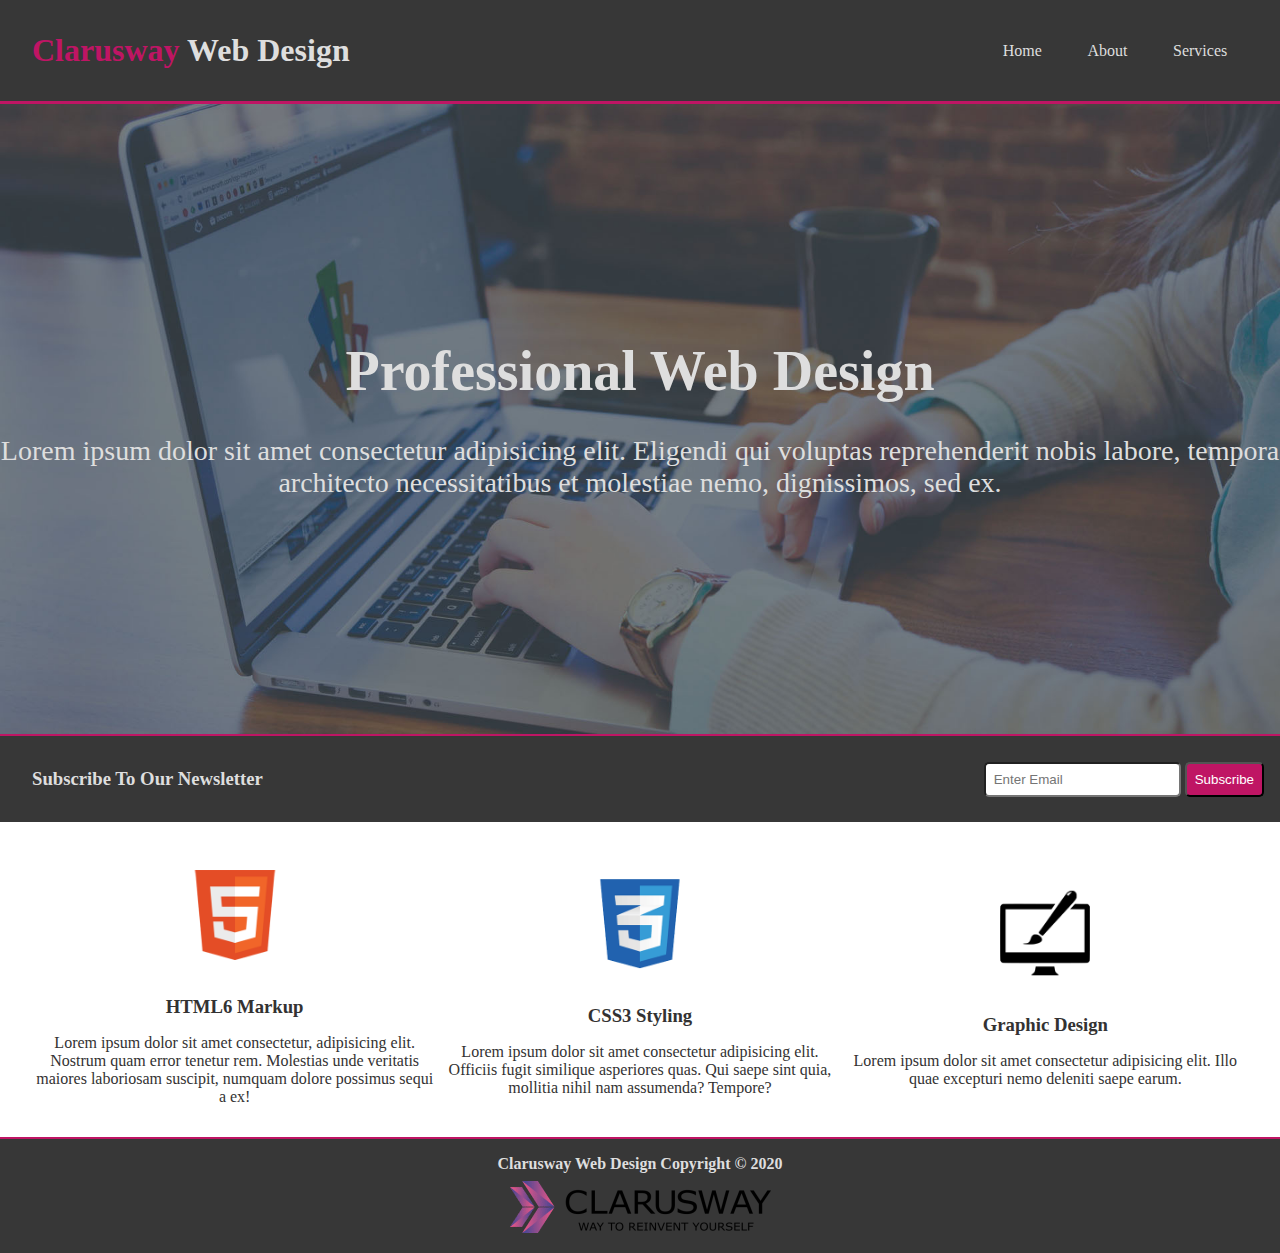
<file: index.html>
<!DOCTYPE html>
<html lang="en">
  <head>
    <meta charset="UTF-8" />
    <meta http-equiv="X-UA-Compatible" content="IE=edge" />
    <meta name="viewport" content="width=device-width, initial-scale=1.0" />
    <link rel="stylesheet" href="style.css" />
    <title>Web Design</title>
  </head>
  <body>
    <header class="head">
      <h1><span>Clarusway</span> Web Design</h1>
      <div class="header-right">
        <a href="./index.html">Home</a>
        <a href="./about.html">About</a>
        <a href="./services.html">Services</a>
      </div>
    </header>
    <hr class="sticky" color="#BF1564" />
    <section class="bgc">
      <h1>Professional Web Design</h1>
      <p>
        Lorem ipsum dolor sit amet consectetur adipisicing elit. Eligendi qui voluptas reprehenderit nobis labore, tempora architecto necessitatibus et molestiae nemo, dignissimos, sed ex.
      </p>
    </section>
    <hr color="#BF1564">
    <section class="subscribe">
      <h3>Subscribe To Our Newsletter</h3>
      <div class="mail">
        <input id="email" type="email" placeholder="Enter Email" />
        <input class="submit" type="submit" value="Subscribe" />
      </div>
    </section>
    
    <article>
      <div class="art">
        <img src="./img/logo_html.png" alt="" />
        <h3>HTML6 Markup</h3>
        <p>
          Lorem ipsum dolor sit amet consectetur, adipisicing elit. Nostrum quam
          error tenetur rem. Molestias unde veritatis maiores laboriosam
          suscipit, numquam dolore possimus sequi a ex!
        </p>
      </div>
      <div class="art">
        <img src="./img/logo_css.png" alt="" />
        <h3>CSS3 Styling</h3>
        <p>
          Lorem ipsum dolor sit amet consectetur adipisicing elit. Officiis
          fugit similique asperiores quas. Qui saepe sint quia, mollitia nihil
          nam assumenda? Tempore?
        </p>
      </div>
      <div class="art">
        <img src="./img/logo_brush.png" alt="" />
        <h3>Graphic Design</h3>
        <p>
          Lorem ipsum dolor sit amet consectetur adipisicing elit. Illo quae
          excepturi nemo deleniti saepe earum.
        </p>
      </div>
    </article>
        <hr color="#BF1564">

    <footer>
      <h4>Clarusway Web Design Copyright © 2020</h4> 
      <!-- © yapmak için &copy; yazıyorsun -->
      <img src="./img/clarusway_logo.png" alt="" />
    </footer>
  </body>
</html>
</file>
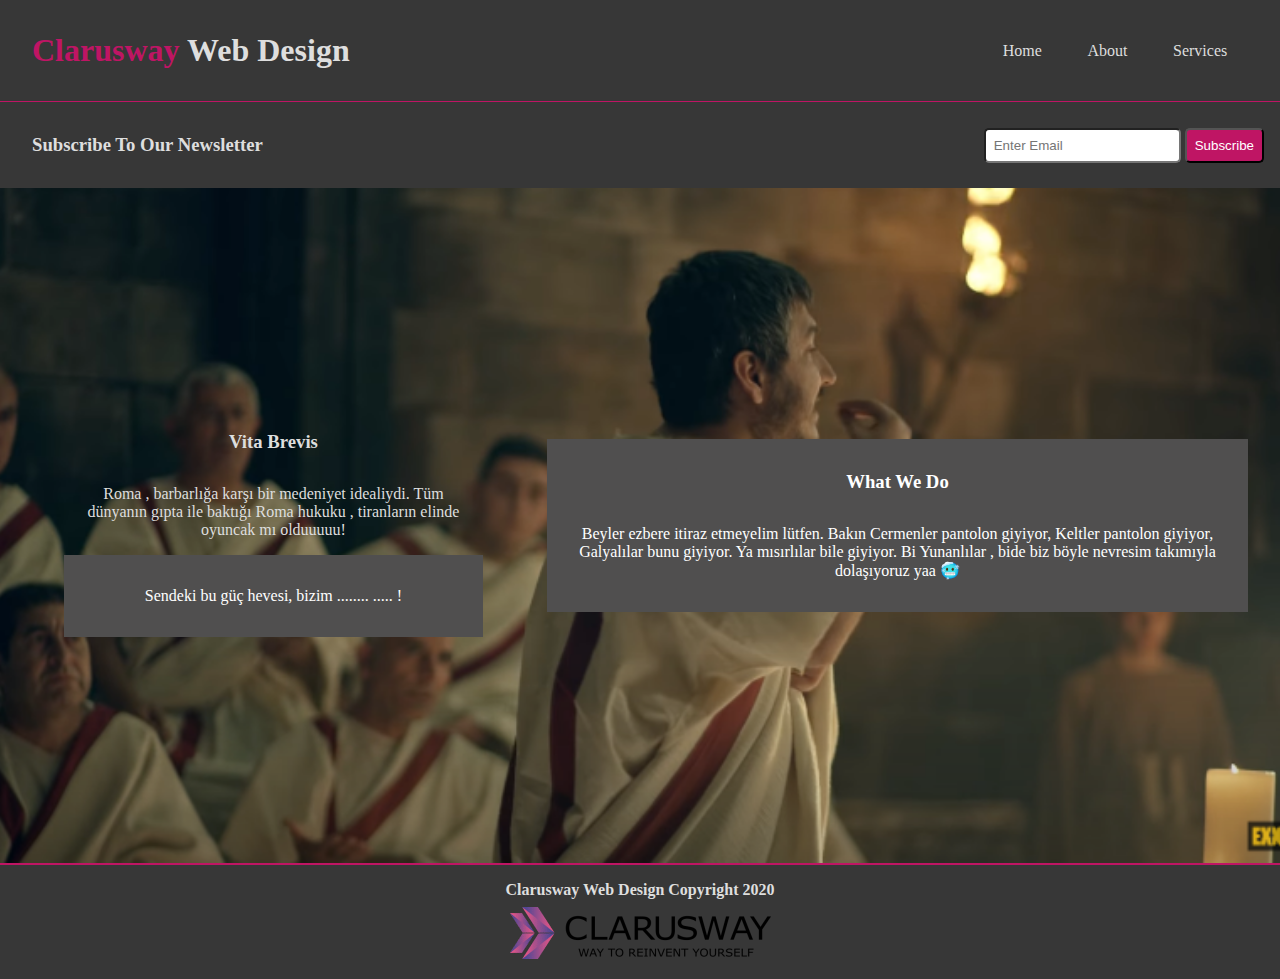
<file: about.html>
<!DOCTYPE html>
<html lang="en">
  <head>
    <meta charset="UTF-8" />
    <meta http-equiv="X-UA-Compatible" content="IE=edge" />
    <meta name="viewport" content="width=device-width, initial-scale=1.0" />
    <link rel="stylesheet" href="style.css">
    <title>About</title>
  </head>
  <body>
    <header class="head">
      <h1><span>Clarusway</span> Web Design</h1>
      <div class="header-right">
        <a href="./index.html">Home</a>
        <a href="./about.html">About</a>
        <a href="./services.html">Services</a>
      </div>
    </header>
    <section class="subscribe">
      <h3>Subscribe To Our Newsletter</h3>
      <div class="mail">
        <input type="email" placeholder="Enter Email" />
        <input class="submit" type="submit" value="Subscribe" />
      </div>
    </section>
    <article class="about-us">
      <div class="about">
        <h3>Vita Brevis</h3>
        <p>
          Roma , barbarlığa karşı bir medeniyet idealiydi.
          Tüm dünyanın gıpta ile baktığı Roma hukuku , tiranların elinde oyuncak mı olduuuuu!
        </p>
        <div class="dark">
          <p>
            Sendeki bu güç hevesi, bizim ........ ..... !
          </p>
        </div>
      </div>
      <div class="about-r dark">
        <h3>What We Do</h3>
        <p>
            Beyler ezbere itiraz etmeyelim lütfen. Bakın Cermenler pantolon giyiyor, Keltler pantolon giyiyor, Galyalılar bunu giyiyor. Ya mısırlılar bile giyiyor.
          Bi Yunanlılar , bide biz böyle nevresim takımıyla dolaşıyoruz yaa 🥶
        </p>
      </div>
    </article>
    <hr color="#BF1564" />

    <footer>
      <h4>Clarusway Web Design Copyright 2020</h4>
      <img src="./img/clarusway_logo.png" alt="" />
    </footer>
  </body>
</html>
</file>
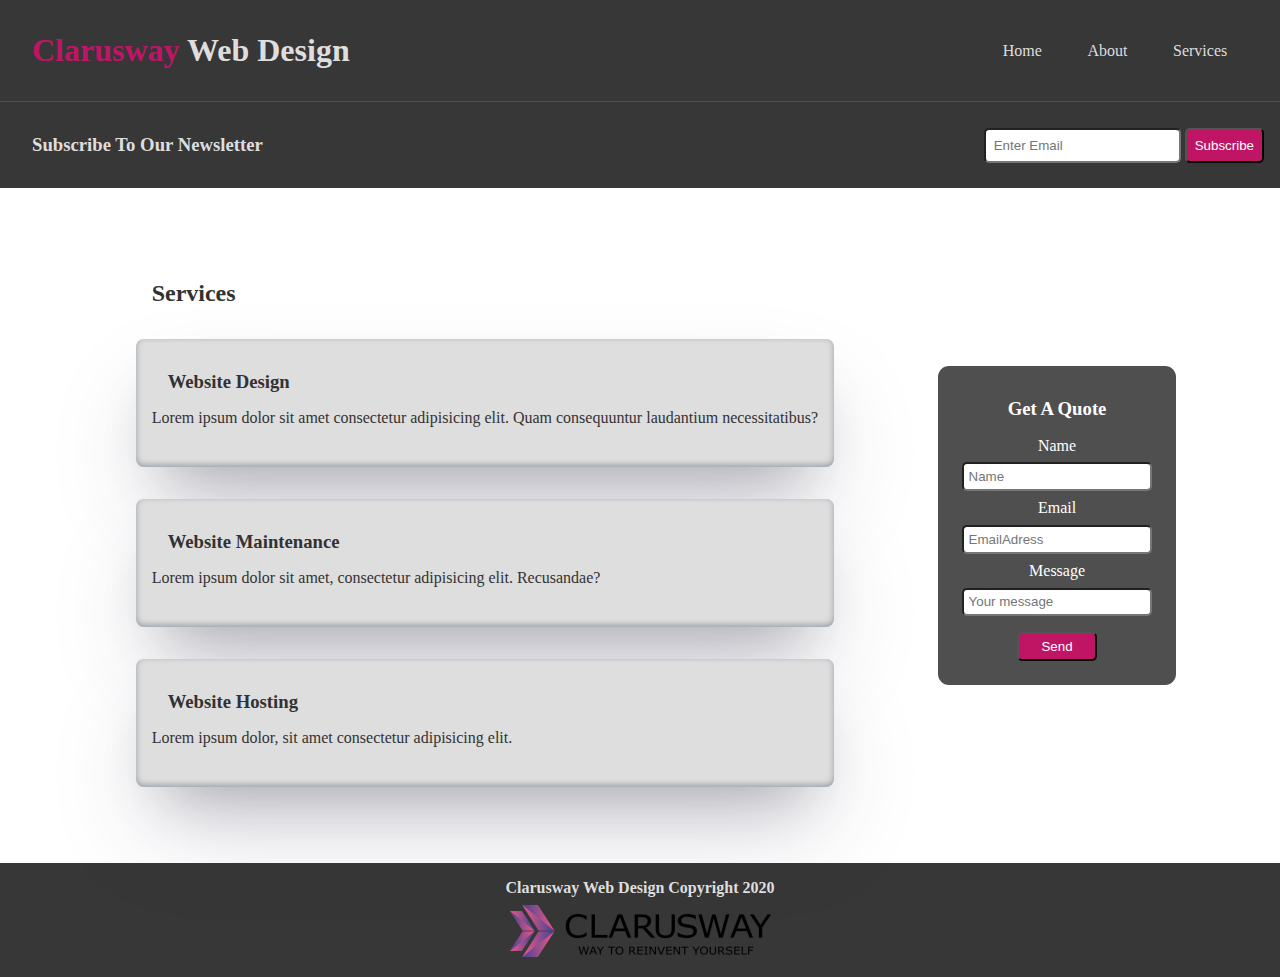
<file: services.html>
<!DOCTYPE html>
<html lang="en">
  <head>
    <meta charset="UTF-8" />
    <meta http-equiv="X-UA-Compatible" content="IE=edge" />
    <meta name="viewport" content="width=device-width, initial-scale=1.0" />
    <link rel="stylesheet" href="style.css" />
    <title>Services</title>
  </head>
  <body>
    <header class="head">
      <h1><span>Clarusway</span> Web Design</h1>
      <div class="header-right">
        <a href="./index.html">Home</a>
        <a href="./about.html">About</a>
        <a href="./services.html">Services</a>
      </div>
    </header>
    <section class="subscribe">
      <h3>Subscribe To Our Newsletter</h3>
      <div class="mail">
        <input type="email" id="mail" placeholder="Enter Email" />
        <input class="submit" type="submit" value="Subscribe" />
      </div>
    </section>
    <article class="services">
      <div class="service">
          <h2>&emsp;&emsp;Services</h2>
        <div class="box">
            <h3>Website Design</h3>
            <p>Lorem ipsum dolor sit amet consectetur adipisicing elit. Quam consequuntur laudantium necessitatibus?</p>
        </div>
        <div class="box">
            <h3>Website Maintenance</h3>
            <p>Lorem ipsum dolor sit amet, consectetur adipisicing elit. Recusandae?</p>
        </div>
        <div class="box">
            <h3>Website Hosting</h3>
            <p>Lorem ipsum dolor, sit amet consectetur adipisicing elit.</p>
        </div>
      </div>
      <div class="form dark">
        <form action="">
          <h3>Get A Quote</h3>
          <label for="">Name</label> <br />
          <input type="text" name="" id="" placeholder="Name" /><br />
          <label for="">Email</label> <br />
          <input type="email" name="" id="" placeholder="EmailAdress" /><br />
          <label for="">Message</label><br />
          <input type="text" placeholder="Your message"/> <br />
          <input type="submit" value="Send" class="button" />
        </form>
      </div>
    </article>

    <footer>
      <h4>Clarusway Web Design Copyright 2020</h4>
      <img src="./img/clarusway_logo.png" alt="" />
    </footer>
  </body>
</html>
</file>
<file: style.css>
* {
  margin: 0;
  padding: 0;
  box-sizing: border-box;
}
body {
  color: #dedede;
}
span {
  color: #bf1564;
}

.head{
  display: flex;
  align-items: center;
  justify-content: space-between;
  background-color: rgb(55, 55, 55);
  min-height: 10vh; 
  padding: 2rem;
  position: sticky;
  top: 0;
  border-bottom:1.5px solid #BF1564;
}

.header-right a {
  margin: 1.3rem;
  text-decoration: none;
  transition: 1s;
  color: #dedede;
}

.header-right a:hover {
  color: #bf1564;
}
.bgc {
  background-image: url(./img/showcase.jpg);
  background-position: center;
  background-repeat: no-repeat;
  background-size: cover;
  min-height: 70vh;
  display: flex;
  align-items: center;
  text-align: center;
  flex-direction: column;
  justify-content: center;
  font-size: 28px;
  gap: 2rem;
}
.subscribe {
  display: flex;
  justify-content: space-between;
  /* height: 7vh; */
  align-items: center;
  background-color: rgb(55, 55, 55);
  padding: 1rem;
  /* border-bottom:2px solid #BF1564; */
}
.subscribe input {
  padding: 0.5rem;
  border-radius: 5px;
}
.subscribe .submit, .button {
  background-color: #BF1564;
  color: white;
}
.submit:hover, .button:hover{
    background-color: white;
    outline:2px solid #BF1564;
    outline-offset: 2px;
    color: #BF1564;
}
article {
  display: flex;
  padding: 2rem;
  align-items: center;
  justify-content: space-evenly;
  color: rgb(51, 50, 50);
  height: 35vh;
}
article img {
  height: 10vh;
  margin: 1rem;
}
.art {
  flex: 1;
  text-align: center;
}
.art h3 {
  margin: 1rem;
}
footer {
  background-color: rgb(55, 55, 55);
  text-align: center;
  padding: 1rem;
}
.dark{
    background-color: #504f4f;
    color: white;
    padding: 1rem;
}
.about-us{
    display: flex;
    align-items: center;
    justify-content: space-between;
    gap: 2rem;
    /* flex-wrap: wrap; */
    height: 75vh;
    text-align: center;
    color: #dedede;
    background-image: url(./img/gibi-vita-brevis.png);
    background-position: center;
    background-repeat: no-repeat;
    background-size: cover;

}


.about{
    padding: 2rem;
    
}
.about-us p{
    padding: 1rem;
}
.services{
    display: flex;
    justify-content: space-evenly;
    align-items: center;
    height: 75vh;
    flex-shrink: 2;
    /* text-align: center; */
}
.box{
    background-color: #dedede;
    margin: 2rem;
    height: 8rem;
    padding: 1rem;
    border-radius: 8px;
    box-shadow: rgba(50, 50, 93, 0.25) 0px 50px 100px -20px, rgba(0, 0, 0, 0.3) 0px 30px 60px -30px, rgba(10, 37, 64, 0.35) 0px -2px 6px 0px inset;
    transition: 1s;
}
.box:hover{
    box-shadow: rgb(38, 57, 77) 0px 20px 30px -10px;
}
.button{
    background-color: #BF1564;
    width: 80px;
    border-radius: 12px;
}
h3{
    margin: 1rem;
}
h2{
    margin-top: 3rem;
}
h4{
    margin-bottom: .5rem;
}
.form{
    border-radius: 11px;
    text-align: center;
    transition: 2s;
    flex-shrink: 1;

}
.form:hover{
    box-shadow: rgb(38, 57, 77) 0px 20px 30px -10px;
}

.form input, label{
    margin: .5rem;
    padding: .3rem;
    border-radius: 5px;
}















@media screen  and (max-width:700px){
    
      .head, .about-us, .services, .subscribe{
        flex-direction: column;
        
    }
   
    /* .services, header, .subscribe{
        height: auto;
    } */
    .services, .box .about-us, .art{
       overflow: scroll;
    }
    
}
</file>
